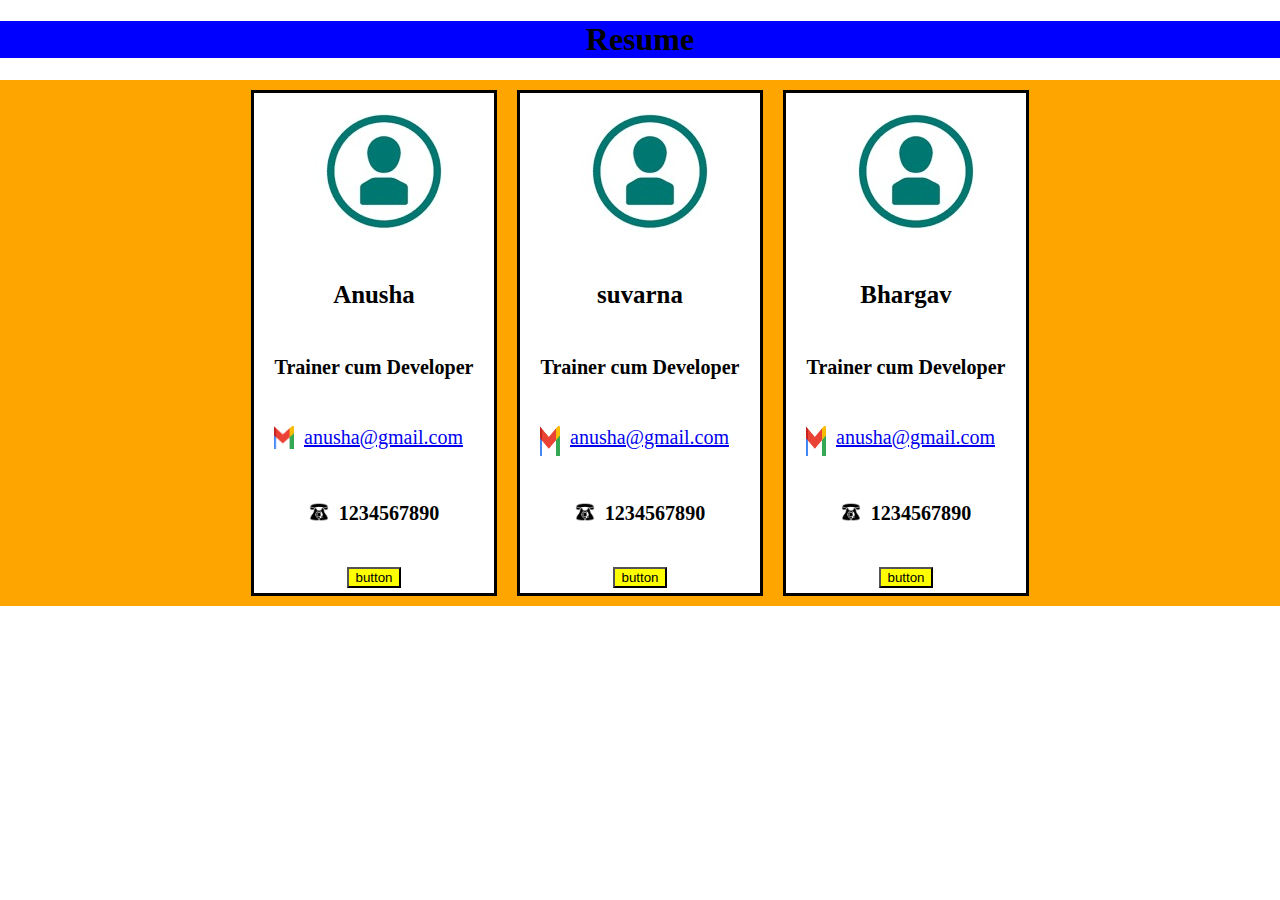
<file: index.html>
<!Doctype html>
<html>
<head>
<title>flex id</title>
<link rel="stylesheet" href="id.css">
</head>
<body>

<header>
<h1 class="one">Resume</h1></header>
<div class="flex-container">

<div>
  <img src="id.jpg" class="two"></img>
  <h5 class="1">Anusha</h5>
  <h6>Trainer cum Developer</h6>
 <div class="mail">
	<a href="https://accounts.google.com/InteractiveLogin/signinchooser?continue=https%3A%2F%2Fmail.google.com%2Fmail%2Fu%2F0%2F&emr=1&followup=https%3A%2F%2Fmail.google.com%2Fmail%2Fu%2F0%2F&osid=1&passive=1209600&service=mail&ifkv=AVdkyDlOzPsGI8NytUsdw5go0WIS8NuF1SKdvZTvsal0xQ4Z_bByd93kNGC0T51FQZ4GQoseZQGRUA&ddm=1&flowName=GlifWebSignIn&flowEntry=ServiceLogin#inbox/KtbxLxGSstvlSNQQjlpfkbkgMRZNQGWkDV">
		<img src="gmail.jpg" class="img1" />anusha@gmail.com
	</a>
 </div>
 <h6 class="phone"><img src="phone.jpg" class="img2">1234567890</h6>
 
 <footer>
  <input type="button" value="button" class="button"/>
 
 </footer>
</div>
  
<div>
  <img src="id.jpg" class="three"></img>
  <h5 class="2">suvarna</h5>
  <h6>Trainer cum Developer</h6>
  <div class="mail"><a href="https://accounts.google.com/InteractiveLogin/signinchooser?continue=https%3A%2F%2Fmail.google.com%2Fmail%2Fu%2F0%2F&emr=1&followup=https%3A%2F%2Fmail.google.com%2Fmail%2Fu%2F0%2F&osid=1&passive=1209600&service=mail&ifkv=AVdkyDlOzPsGI8NytUsdw5go0WIS8NuF1SKdvZTvsal0xQ4Z_bByd93kNGC0T51FQZ4GQoseZQGRUA&ddm=1&flowName=GlifWebSignIn&flowEntry=ServiceLogin#inbox/KtbxLxGSstvlSNQQjlpfkbkgMRZNQGWkDV"><img src="gmail.jpg" height="30px" width="30px" class="img" />anusha@gmail.com</a>
  </div>
<h6 class="phone"><img src="phone.jpg" class="img2">1234567890</h6>

<footer>
  <input type="button" value="button" class="button"/>
 
 </footer>
 
</div>
  
<div>
 <img src="id.jpg" class="four"></img>
<h5 class="3">Bhargav</h5>
  <h6>Trainer cum Developer</h6> 
 <div class="mail"><a href="https://accounts.google.com/InteractiveLogin/signinchooser?continue=https%3A%2F%2Fmail.google.com%2Fmail%2Fu%2F0%2F&emr=1&followup=https%3A%2F%2Fmail.google.com%2Fmail%2Fu%2F0%2F&osid=1&passive=1209600&service=mail&ifkv=AVdkyDlOzPsGI8NytUsdw5go0WIS8NuF1SKdvZTvsal0xQ4Z_bByd93kNGC0T51FQZ4GQoseZQGRUA&ddm=1&flowName=GlifWebSignIn&flowEntry=ServiceLogin#inbox/KtbxLxGSstvlSNQQjlpfkbkgMRZNQGWkDV"><img src="gmail.jpg" height="30px" width="30px" class="img" />anusha@gmail.com</a></div>
 <h6 class="phone"><img src="phone.jpg" class="img2">1234567890</h6>
 
 <footer>
  <input type="button" value="button" class="button"/>
 
 </footer>
 
 </div>
 
</div>







</body>





</html>
</file>
<file: id.css>
body{
	margin:0;
	padding:0;
	box-sizing:border-box;
	text-align:center;0
	
	
}
.one{
	text-align:center;
	background-color:blue;
	}
.flex-container {
  display: flex;
  background-color: orange;
  justify-content:center;
}

.flex-container > div {
	position:relative;
 background-color: white;
  margin: 10px;
  padding: 20px;
  font-size: 30px;
  border:3px solid black;
  width:200px;
  height:auto;
  
  
}
.two{
	border-radius:70%;
	align-items:center;
	margin-left:20px;
}
.three{
	border-radius:70%;
	align-items:center;
	margin-left:20px;
}
.four{
	border-radius:70%;
	align-items:center;
	margin-left:20px;
}
.1{
	text-align:center;
	
}

.mail{
	width:10%;
	height:10%;
	font-size:20px;
	& a {
		display:flex;
		justify-content:flex-start;
		& img{
			width: 100%;
			margin-right:10px;
		}
	}
  
}
.phone{
	display:flex;
	justify-content:center;
	margin: 30px auto;
	
}
.img1{
	margin:0;
	
}
.img2{
	width:20px;
	height:20px;
	margin-right:10px;
}
.button{
	background-color:yellow;
	
}
</file>
